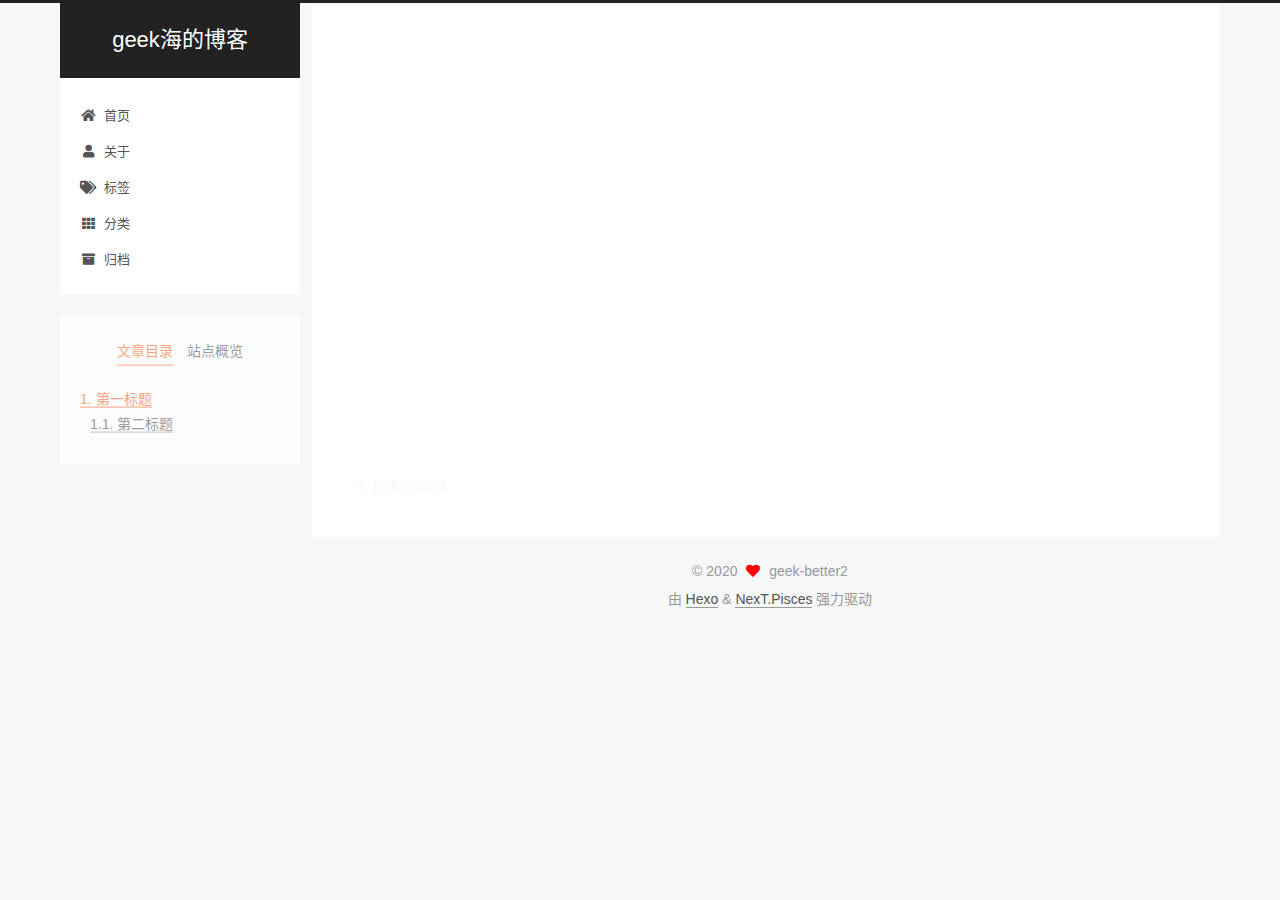
<file: 2020/07/03/Blog/index.html>
<!DOCTYPE html>
<html lang="zh-CN">
<head>
  <meta charset="UTF-8">
<meta name="viewport" content="width=device-width, initial-scale=1, maximum-scale=2">
<meta name="theme-color" content="#222">
<meta name="generator" content="Hexo 4.2.1">
  <link rel="apple-touch-icon" sizes="180x180" href="/images/apple-touch-icon-next.png">
  <link rel="icon" type="image/png" sizes="32x32" href="/images/favicon-32x32-next.png">
  <link rel="icon" type="image/png" sizes="16x16" href="/images/favicon-16x16-next.png">
  <link rel="mask-icon" href="/images/logo.svg" color="#222">

<link rel="stylesheet" href="/css/main.css">


<link rel="stylesheet" href="/lib/font-awesome/css/all.min.css">

<script id="hexo-configurations">
    var NexT = window.NexT || {};
    var CONFIG = {"hostname":"yoursite.com","root":"/","scheme":"Pisces","version":"7.8.0","exturl":false,"sidebar":{"position":"left","display":"post","padding":18,"offset":12,"onmobile":false},"copycode":{"enable":false,"show_result":false,"style":null},"back2top":{"enable":true,"sidebar":false,"scrollpercent":false},"bookmark":{"enable":false,"color":"#222","save":"auto"},"fancybox":false,"mediumzoom":false,"lazyload":false,"pangu":false,"comments":{"style":"tabs","active":null,"storage":true,"lazyload":false,"nav":null},"algolia":{"hits":{"per_page":10},"labels":{"input_placeholder":"Search for Posts","hits_empty":"We didn't find any results for the search: ${query}","hits_stats":"${hits} results found in ${time} ms"}},"localsearch":{"enable":false,"trigger":"auto","top_n_per_article":1,"unescape":false,"preload":false},"motion":{"enable":true,"async":false,"transition":{"post_block":"fadeIn","post_header":"slideDownIn","post_body":"slideDownIn","coll_header":"slideLeftIn","sidebar":"slideUpIn"}}};
  </script>

  <meta name="description" content="第一标题第二标题123public static void main(String[] args)&amp;#123;    System.out.println(&quot;hello hexo&quot;);&amp;#125;">
<meta property="og:type" content="article">
<meta property="og:title" content="Blog">
<meta property="og:url" content="http://yoursite.com/2020/07/03/Blog/index.html">
<meta property="og:site_name" content="geek海的博客">
<meta property="og:description" content="第一标题第二标题123public static void main(String[] args)&amp;#123;    System.out.println(&quot;hello hexo&quot;);&amp;#125;">
<meta property="og:locale" content="zh_CN">
<meta property="article:published_time" content="2020-07-03T15:35:20.000Z">
<meta property="article:modified_time" content="2020-07-03T15:39:37.778Z">
<meta property="article:author" content="geek-better2">
<meta name="twitter:card" content="summary">

<link rel="canonical" href="http://yoursite.com/2020/07/03/Blog/">


<script id="page-configurations">
  // https://hexo.io/docs/variables.html
  CONFIG.page = {
    sidebar: "",
    isHome : false,
    isPost : true,
    lang   : 'zh-CN'
  };
</script>

  <title>Blog | geek海的博客</title>
  






  <noscript>
  <style>
  .use-motion .brand,
  .use-motion .menu-item,
  .sidebar-inner,
  .use-motion .post-block,
  .use-motion .pagination,
  .use-motion .comments,
  .use-motion .post-header,
  .use-motion .post-body,
  .use-motion .collection-header { opacity: initial; }

  .use-motion .site-title,
  .use-motion .site-subtitle {
    opacity: initial;
    top: initial;
  }

  .use-motion .logo-line-before i { left: initial; }
  .use-motion .logo-line-after i { right: initial; }
  </style>
</noscript>

</head>

<body itemscope itemtype="http://schema.org/WebPage">
  <div class="container use-motion">
    <div class="headband"></div>

    <header class="header" itemscope itemtype="http://schema.org/WPHeader">
      <div class="header-inner"><div class="site-brand-container">
  <div class="site-nav-toggle">
    <div class="toggle" aria-label="切换导航栏">
      <span class="toggle-line toggle-line-first"></span>
      <span class="toggle-line toggle-line-middle"></span>
      <span class="toggle-line toggle-line-last"></span>
    </div>
  </div>

  <div class="site-meta">

    <a href="/" class="brand" rel="start">
      <span class="logo-line-before"><i></i></span>
      <h1 class="site-title">geek海的博客</h1>
      <span class="logo-line-after"><i></i></span>
    </a>
  </div>

  <div class="site-nav-right">
    <div class="toggle popup-trigger">
    </div>
  </div>
</div>




<nav class="site-nav">
  <ul id="menu" class="main-menu menu">
        <li class="menu-item menu-item-home">

    <a href="/" rel="section"><i class="fa fa-home fa-fw"></i>首页</a>

  </li>
        <li class="menu-item menu-item-about">

    <a href="/about/" rel="section"><i class="fa fa-user fa-fw"></i>关于</a>

  </li>
        <li class="menu-item menu-item-tags">

    <a href="/tags/" rel="section"><i class="fa fa-tags fa-fw"></i>标签</a>

  </li>
        <li class="menu-item menu-item-categories">

    <a href="/categories/" rel="section"><i class="fa fa-th fa-fw"></i>分类</a>

  </li>
        <li class="menu-item menu-item-archives">

    <a href="/archives/" rel="section"><i class="fa fa-archive fa-fw"></i>归档</a>

  </li>
  </ul>
</nav>




</div>
    </header>

    
  <div class="back-to-top">
    <i class="fa fa-arrow-up"></i>
    <span>0%</span>
  </div>


    <main class="main">
      <div class="main-inner">
        <div class="content-wrap">
          

          <div class="content post posts-expand">
            

    
  
  
  <article itemscope itemtype="http://schema.org/Article" class="post-block" lang="zh-CN">
    <link itemprop="mainEntityOfPage" href="http://yoursite.com/2020/07/03/Blog/">

    <span hidden itemprop="author" itemscope itemtype="http://schema.org/Person">
      <meta itemprop="image" content="/images/title.jpg">
      <meta itemprop="name" content="geek-better2">
      <meta itemprop="description" content="万物之中,希望至美">
    </span>

    <span hidden itemprop="publisher" itemscope itemtype="http://schema.org/Organization">
      <meta itemprop="name" content="geek海的博客">
    </span>
      <header class="post-header">
        <h1 class="post-title" itemprop="name headline">
          Blog
        </h1>

        <div class="post-meta">
            <span class="post-meta-item">
              <span class="post-meta-item-icon">
                <i class="far fa-calendar"></i>
              </span>
              <span class="post-meta-item-text">发表于</span>
              

              <time title="创建时间：2020-07-03 23:35:20 / 修改时间：23:39:37" itemprop="dateCreated datePublished" datetime="2020-07-03T23:35:20+08:00">2020-07-03</time>
            </span>

          

        </div>
      </header>

    
    
    
    <div class="post-body" itemprop="articleBody">

      
        <h1 id="第一标题"><a href="#第一标题" class="headerlink" title="第一标题"></a>第一标题</h1><h2 id="第二标题"><a href="#第二标题" class="headerlink" title="第二标题"></a>第二标题</h2><figure class="highlight java"><table><tr><td class="gutter"><pre><span class="line">1</span><br><span class="line">2</span><br><span class="line">3</span><br></pre></td><td class="code"><pre><span class="line"><span class="function"><span class="keyword">public</span> <span class="keyword">static</span> <span class="keyword">void</span> <span class="title">main</span><span class="params">(String[] args)</span></span>&#123;</span><br><span class="line">    System.out.println(<span class="string">"hello hexo"</span>);</span><br><span class="line">&#125;</span><br></pre></td></tr></table></figure>


    </div>

    
    
    

      <footer class="post-footer">

        


        
    <div class="post-nav">
      <div class="post-nav-item">
    <a href="/2020/07/03/hello-world/" rel="prev" title="Hello World">
      <i class="fa fa-chevron-left"></i> Hello World
    </a></div>
      <div class="post-nav-item"></div>
    </div>
      </footer>
    
  </article>
  
  
  



          </div>
          

<script>
  window.addEventListener('tabs:register', () => {
    let { activeClass } = CONFIG.comments;
    if (CONFIG.comments.storage) {
      activeClass = localStorage.getItem('comments_active') || activeClass;
    }
    if (activeClass) {
      let activeTab = document.querySelector(`a[href="#comment-${activeClass}"]`);
      if (activeTab) {
        activeTab.click();
      }
    }
  });
  if (CONFIG.comments.storage) {
    window.addEventListener('tabs:click', event => {
      if (!event.target.matches('.tabs-comment .tab-content .tab-pane')) return;
      let commentClass = event.target.classList[1];
      localStorage.setItem('comments_active', commentClass);
    });
  }
</script>

        </div>
          
  
  <div class="toggle sidebar-toggle">
    <span class="toggle-line toggle-line-first"></span>
    <span class="toggle-line toggle-line-middle"></span>
    <span class="toggle-line toggle-line-last"></span>
  </div>

  <aside class="sidebar">
    <div class="sidebar-inner">

      <ul class="sidebar-nav motion-element">
        <li class="sidebar-nav-toc">
          文章目录
        </li>
        <li class="sidebar-nav-overview">
          站点概览
        </li>
      </ul>

      <!--noindex-->
      <div class="post-toc-wrap sidebar-panel">
          <div class="post-toc motion-element"><ol class="nav"><li class="nav-item nav-level-1"><a class="nav-link" href="#第一标题"><span class="nav-number">1.</span> <span class="nav-text">第一标题</span></a><ol class="nav-child"><li class="nav-item nav-level-2"><a class="nav-link" href="#第二标题"><span class="nav-number">1.1.</span> <span class="nav-text">第二标题</span></a></li></ol></li></ol></div>
      </div>
      <!--/noindex-->

      <div class="site-overview-wrap sidebar-panel">
        <div class="site-author motion-element" itemprop="author" itemscope itemtype="http://schema.org/Person">
    <img class="site-author-image" itemprop="image" alt="geek-better2"
      src="/images/title.jpg">
  <p class="site-author-name" itemprop="name">geek-better2</p>
  <div class="site-description" itemprop="description">万物之中,希望至美</div>
</div>
<div class="site-state-wrap motion-element">
  <nav class="site-state">
      <div class="site-state-item site-state-posts">
          <a href="/archives/">
        
          <span class="site-state-item-count">2</span>
          <span class="site-state-item-name">日志</span>
        </a>
      </div>
  </nav>
</div>
  <div class="links-of-author motion-element">
      <span class="links-of-author-item">
        <a href="https://github.com/geek-better2" title="GitHub → https:&#x2F;&#x2F;github.com&#x2F;geek-better2" rel="noopener" target="_blank"><i class="fab fa-github fa-fw"></i>GitHub</a>
      </span>
      <span class="links-of-author-item">
        <a href="https://www.zhihu.com/people/niklaus-40-12" title="知乎 → https:&#x2F;&#x2F;www.zhihu.com&#x2F;people&#x2F;niklaus-40-12" rel="noopener" target="_blank"><i class="fab fa-zhihu fa-fw"></i>知乎</a>
      </span>
  </div>



      </div>

    </div>
  </aside>
  <div id="sidebar-dimmer"></div>


      </div>
    </main>

    <footer class="footer">
      <div class="footer-inner">
        

        

<div class="copyright">
  
  &copy; 
  <span itemprop="copyrightYear">2020</span>
  <span class="with-love">
    <i class="fa fa-heart"></i>
  </span>
  <span class="author" itemprop="copyrightHolder">geek-better2</span>
</div>
  <div class="powered-by">由 <a href="https://hexo.io/" class="theme-link" rel="noopener" target="_blank">Hexo</a> & <a href="https://pisces.theme-next.org/" class="theme-link" rel="noopener" target="_blank">NexT.Pisces</a> 强力驱动
  </div>

        








      </div>
    </footer>
  </div>

  
  <script src="/lib/anime.min.js"></script>
  <script src="/lib/velocity/velocity.min.js"></script>
  <script src="/lib/velocity/velocity.ui.min.js"></script>

<script src="/js/utils.js"></script>

<script src="/js/motion.js"></script>


<script src="/js/schemes/pisces.js"></script>


<script src="/js/next-boot.js"></script>




  















  

  

</body>
</html>
</file>
<file: css/main.css>
:root {
  --body-bg-color: #f5f7f9;
  --content-bg-color: #fff;
  --card-bg-color: #f5f5f5;
  --text-color: #555;
  --blockquote-color: #666;
  --link-color: #555;
  --link-hover-color: #222;
  --brand-color: #fff;
  --brand-hover-color: #fff;
  --table-row-odd-bg-color: #f9f9f9;
  --table-row-hover-bg-color: #f5f5f5;
  --menu-item-bg-color: #f5f5f5;
  --btn-default-bg: #fff;
  --btn-default-color: #555;
  --btn-default-border-color: #555;
  --btn-default-hover-bg: #222;
  --btn-default-hover-color: #fff;
  --btn-default-hover-border-color: #222;
}
html {
  line-height: 1.15; /* 1 */
  -webkit-text-size-adjust: 100%; /* 2 */
}
body {
  margin: 0;
}
main {
  display: block;
}
h1 {
  font-size: 2em;
  margin: 0.67em 0;
}
hr {
  box-sizing: content-box; /* 1 */
  height: 0; /* 1 */
  overflow: visible; /* 2 */
}
pre {
  font-family: monospace, monospace; /* 1 */
  font-size: 1em; /* 2 */
}
a {
  background: transparent;
}
abbr[title] {
  border-bottom: none; /* 1 */
  text-decoration: underline; /* 2 */
  text-decoration: underline dotted; /* 2 */
}
b,
strong {
  font-weight: bolder;
}
code,
kbd,
samp {
  font-family: monospace, monospace; /* 1 */
  font-size: 1em; /* 2 */
}
small {
  font-size: 80%;
}
sub,
sup {
  font-size: 75%;
  line-height: 0;
  position: relative;
  vertical-align: baseline;
}
sub {
  bottom: -0.25em;
}
sup {
  top: -0.5em;
}
img {
  border-style: none;
}
button,
input,
optgroup,
select,
textarea {
  font-family: inherit; /* 1 */
  font-size: 100%; /* 1 */
  line-height: 1.15; /* 1 */
  margin: 0; /* 2 */
}
button,
input {
/* 1 */
  overflow: visible;
}
button,
select {
/* 1 */
  text-transform: none;
}
button,
[type='button'],
[type='reset'],
[type='submit'] {
  -webkit-appearance: button;
}
button::-moz-focus-inner,
[type='button']::-moz-focus-inner,
[type='reset']::-moz-focus-inner,
[type='submit']::-moz-focus-inner {
  border-style: none;
  padding: 0;
}
button:-moz-focusring,
[type='button']:-moz-focusring,
[type='reset']:-moz-focusring,
[type='submit']:-moz-focusring {
  outline: 1px dotted ButtonText;
}
fieldset {
  padding: 0.35em 0.75em 0.625em;
}
legend {
  box-sizing: border-box; /* 1 */
  color: inherit; /* 2 */
  display: table; /* 1 */
  max-width: 100%; /* 1 */
  padding: 0; /* 3 */
  white-space: normal; /* 1 */
}
progress {
  vertical-align: baseline;
}
textarea {
  overflow: auto;
}
[type='checkbox'],
[type='radio'] {
  box-sizing: border-box; /* 1 */
  padding: 0; /* 2 */
}
[type='number']::-webkit-inner-spin-button,
[type='number']::-webkit-outer-spin-button {
  height: auto;
}
[type='search'] {
  outline-offset: -2px; /* 2 */
  -webkit-appearance: textfield; /* 1 */
}
[type='search']::-webkit-search-decoration {
  -webkit-appearance: none;
}
::-webkit-file-upload-button {
  font: inherit; /* 2 */
  -webkit-appearance: button; /* 1 */
}
details {
  display: block;
}
summary {
  display: list-item;
}
template {
  display: none;
}
[hidden] {
  display: none;
}
::selection {
  background: #262a30;
  color: #eee;
}
html,
body {
  height: 100%;
}
body {
  background: var(--body-bg-color);
  color: var(--text-color);
  font-family: 'Lato', "PingFang SC", "Microsoft YaHei", sans-serif;
  font-size: 1em;
  line-height: 2;
}
@media (max-width: 991px) {
  body {
    padding-left: 0 !important;
    padding-right: 0 !important;
  }
}
h1,
h2,
h3,
h4,
h5,
h6 {
  font-family: 'Lato', "PingFang SC", "Microsoft YaHei", sans-serif;
  font-weight: bold;
  line-height: 1.5;
  margin: 20px 0 15px;
}
h1 {
  font-size: 1.5em;
}
h2 {
  font-size: 1.375em;
}
h3 {
  font-size: 1.25em;
}
h4 {
  font-size: 1.125em;
}
h5 {
  font-size: 1em;
}
h6 {
  font-size: 0.875em;
}
p {
  margin: 0 0 20px 0;
}
a,
span.exturl {
  border-bottom: 1px solid #999;
  color: var(--link-color);
  outline: 0;
  text-decoration: none;
  overflow-wrap: break-word;
  word-wrap: break-word;
  cursor: pointer;
}
a:hover,
span.exturl:hover {
  border-bottom-color: var(--link-hover-color);
  color: var(--link-hover-color);
}
iframe,
img,
video {
  display: block;
  margin-left: auto;
  margin-right: auto;
  max-width: 100%;
}
hr {
  background-image: repeating-linear-gradient(-45deg, #ddd, #ddd 4px, transparent 4px, transparent 8px);
  border: 0;
  height: 3px;
  margin: 40px 0;
}
blockquote {
  border-left: 4px solid #ddd;
  color: var(--blockquote-color);
  margin: 0;
  padding: 0 15px;
}
blockquote cite::before {
  content: '-';
  padding: 0 5px;
}
dt {
  font-weight: bold;
}
dd {
  margin: 0;
  padding: 0;
}
kbd {
  background-color: #f5f5f5;
  background-image: linear-gradient(#eee, #fff, #eee);
  border: 1px solid #ccc;
  border-radius: 0.2em;
  box-shadow: 0.1em 0.1em 0.2em rgba(0,0,0,0.1);
  color: #555;
  font-family: inherit;
  padding: 0.1em 0.3em;
  white-space: nowrap;
}
.table-container {
  overflow: auto;
}
table {
  border-collapse: collapse;
  border-spacing: 0;
  font-size: 0.875em;
  margin: 0 0 20px 0;
  width: 100%;
}
tbody tr:nth-of-type(odd) {
  background: var(--table-row-odd-bg-color);
}
tbody tr:hover {
  background: var(--table-row-hover-bg-color);
}
caption,
th,
td {
  font-weight: normal;
  padding: 8px;
  vertical-align: middle;
}
th,
td {
  border: 1px solid #ddd;
  border-bottom: 3px solid #ddd;
}
th {
  font-weight: 700;
  padding-bottom: 10px;
}
td {
  border-bottom-width: 1px;
}
.btn {
  background: var(--btn-default-bg);
  border: 2px solid var(--btn-default-border-color);
  border-radius: 2px;
  color: var(--btn-default-color);
  display: inline-block;
  font-size: 0.875em;
  line-height: 2;
  padding: 0 20px;
  text-decoration: none;
  transition-property: background-color;
  transition-delay: 0s;
  transition-duration: 0.2s;
  transition-timing-function: ease-in-out;
}
.btn:hover {
  background: var(--btn-default-hover-bg);
  border-color: var(--btn-default-hover-border-color);
  color: var(--btn-default-hover-color);
}
.btn + .btn {
  margin: 0 0 8px 8px;
}
.btn .fa-fw {
  text-align: left;
  width: 1.285714285714286em;
}
.toggle {
  line-height: 0;
}
.toggle .toggle-line {
  background: #fff;
  display: inline-block;
  height: 2px;
  left: 0;
  position: relative;
  top: 0;
  transition: all 0.4s;
  vertical-align: top;
  width: 100%;
}
.toggle .toggle-line:not(:first-child) {
  margin-top: 3px;
}
.toggle.toggle-arrow .toggle-line-first {
  left: 50%;
  top: 2px;
  transform: rotate(45deg);
  width: 50%;
}
.toggle.toggle-arrow .toggle-line-middle {
  left: 2px;
  width: 90%;
}
.toggle.toggle-arrow .toggle-line-last {
  left: 50%;
  top: -2px;
  transform: rotate(-45deg);
  width: 50%;
}
.toggle.toggle-close .toggle-line-first {
  transform: rotate(-45deg);
  top: 5px;
}
.toggle.toggle-close .toggle-line-middle {
  opacity: 0;
}
.toggle.toggle-close .toggle-line-last {
  transform: rotate(45deg);
  top: -5px;
}
.highlight-container {
  position: relative;
}
.highlight-container:hover .copy-btn,
.highlight-container .copy-btn:focus {
  opacity: 1;
}
.copy-btn {
  color: #333;
  cursor: pointer;
  line-height: 1.6;
  opacity: 0;
  padding: 2px 6px;
  position: absolute;
  transition-delay: 0s;
  transition-duration: 0.2s;
  transition-timing-function: ease-in-out;
  background-color: #eee;
  background-image: linear-gradient(#fcfcfc, #eee);
  border: 1px solid #d5d5d5;
  border-radius: 3px;
  font-size: 0.8125em;
  right: 4px;
  top: 8px;
}
.highlight,
pre {
  background: #1d1f21;
  color: #c5c8c6;
  line-height: 1.6;
  margin: 0 auto 20px;
}
pre,
code {
  font-family: consolas, Menlo, monospace, "PingFang SC", "Microsoft YaHei";
}
code {
  background: #eee;
  border-radius: 3px;
  color: #555;
  padding: 2px 4px;
  overflow-wrap: break-word;
  word-wrap: break-word;
}
.highlight *::selection {
  background: #373b41;
}
.highlight pre {
  border: 0;
  margin: 0;
  padding: 10px 0;
}
.highlight table {
  border: 0;
  margin: 0;
  width: auto;
}
.highlight td {
  border: 0;
  padding: 0;
}
.highlight figcaption {
  background: #000;
  color: #c5c8c6;
  display: flex;
  font-size: 0.875em;
  justify-content: space-between;
  line-height: 1.2;
  padding: 0.5em;
}
.highlight figcaption a {
  color: #c5c8c6;
}
.highlight figcaption a:hover {
  border-bottom-color: #c5c8c6;
}
.highlight .gutter {
  -moz-user-select: none;
  -ms-user-select: none;
  -webkit-user-select: none;
  user-select: none;
}
.highlight .gutter pre {
  background: #000;
  color: #888f96;
  padding-left: 10px;
  padding-right: 10px;
  text-align: right;
}
.highlight .code pre {
  background: #1d1f21;
  padding-left: 10px;
  width: 100%;
}
.gist table {
  width: auto;
}
.gist table td {
  border: 0;
}
pre {
  overflow: auto;
  padding: 10px;
}
pre code {
  background: none;
  color: #c5c8c6;
  font-size: 0.875em;
  padding: 0;
  text-shadow: none;
}
pre .deletion {
  background: #800000;
}
pre .addition {
  background: #008000;
}
pre .meta {
  color: #f0c674;
  -moz-user-select: none;
  -ms-user-select: none;
  -webkit-user-select: none;
  user-select: none;
}
pre .comment {
  color: #969896;
}
pre .variable,
pre .attribute,
pre .tag,
pre .name,
pre .regexp,
pre .ruby .constant,
pre .xml .tag .title,
pre .xml .pi,
pre .xml .doctype,
pre .html .doctype,
pre .css .id,
pre .css .class,
pre .css .pseudo {
  color: #c66;
}
pre .number,
pre .preprocessor,
pre .built_in,
pre .builtin-name,
pre .literal,
pre .params,
pre .constant,
pre .command {
  color: #de935f;
}
pre .ruby .class .title,
pre .css .rules .attribute,
pre .string,
pre .symbol,
pre .value,
pre .inheritance,
pre .header,
pre .ruby .symbol,
pre .xml .cdata,
pre .special,
pre .formula {
  color: #b5bd68;
}
pre .title,
pre .css .hexcolor {
  color: #8abeb7;
}
pre .function,
pre .python .decorator,
pre .python .title,
pre .ruby .function .title,
pre .ruby .title .keyword,
pre .perl .sub,
pre .javascript .title,
pre .coffeescript .title {
  color: #81a2be;
}
pre .keyword,
pre .javascript .function {
  color: #b294bb;
}
.blockquote-center {
  border-left: none;
  margin: 40px 0;
  padding: 0;
  position: relative;
  text-align: center;
}
.blockquote-center .fa {
  display: block;
  opacity: 0.6;
  position: absolute;
  width: 100%;
}
.blockquote-center .fa-quote-left {
  border-top: 1px solid #ccc;
  text-align: left;
  top: -20px;
}
.blockquote-center .fa-quote-right {
  border-bottom: 1px solid #ccc;
  text-align: right;
  bottom: -20px;
}
.blockquote-center p,
.blockquote-center div {
  text-align: center;
}
.post-body .group-picture img {
  margin: 0 auto;
  padding: 0 3px;
}
.group-picture-row {
  margin-bottom: 6px;
  overflow: hidden;
}
.group-picture-column {
  float: left;
  margin-bottom: 10px;
}
.post-body .label {
  color: #555;
  display: inline;
  padding: 0 2px;
}
.post-body .label.default {
  background: #f0f0f0;
}
.post-body .label.primary {
  background: #efe6f7;
}
.post-body .label.info {
  background: #e5f2f8;
}
.post-body .label.success {
  background: #e7f4e9;
}
.post-body .label.warning {
  background: #fcf6e1;
}
.post-body .label.danger {
  background: #fae8eb;
}
.post-body .tabs {
  margin-bottom: 20px;
}
.post-body .tabs,
.tabs-comment {
  display: block;
  padding-top: 10px;
  position: relative;
}
.post-body .tabs ul.nav-tabs,
.tabs-comment ul.nav-tabs {
  display: flex;
  flex-wrap: wrap;
  margin: 0;
  margin-bottom: -1px;
  padding: 0;
}
@media (max-width: 413px) {
  .post-body .tabs ul.nav-tabs,
  .tabs-comment ul.nav-tabs {
    display: block;
    margin-bottom: 5px;
  }
}
.post-body .tabs ul.nav-tabs li.tab,
.tabs-comment ul.nav-tabs li.tab {
  border-bottom: 1px solid #ddd;
  border-left: 1px solid transparent;
  border-right: 1px solid transparent;
  border-top: 3px solid transparent;
  flex-grow: 1;
  list-style-type: none;
  border-radius: 0 0 0 0;
}
@media (max-width: 413px) {
  .post-body .tabs ul.nav-tabs li.tab,
  .tabs-comment ul.nav-tabs li.tab {
    border-bottom: 1px solid transparent;
    border-left: 3px solid transparent;
    border-right: 1px solid transparent;
    border-top: 1px solid transparent;
  }
}
@media (max-width: 413px) {
  .post-body .tabs ul.nav-tabs li.tab,
  .tabs-comment ul.nav-tabs li.tab {
    border-radius: 0;
  }
}
.post-body .tabs ul.nav-tabs li.tab a,
.tabs-comment ul.nav-tabs li.tab a {
  border-bottom: initial;
  display: block;
  line-height: 1.8;
  outline: 0;
  padding: 0.25em 0.75em;
  text-align: center;
  transition-delay: 0s;
  transition-duration: 0.2s;
  transition-timing-function: ease-out;
}
.post-body .tabs ul.nav-tabs li.tab a i,
.tabs-comment ul.nav-tabs li.tab a i {
  width: 1.285714285714286em;
}
.post-body .tabs ul.nav-tabs li.tab.active,
.tabs-comment ul.nav-tabs li.tab.active {
  border-bottom: 1px solid transparent;
  border-left: 1px solid #ddd;
  border-right: 1px solid #ddd;
  border-top: 3px solid #fc6423;
}
@media (max-width: 413px) {
  .post-body .tabs ul.nav-tabs li.tab.active,
  .tabs-comment ul.nav-tabs li.tab.active {
    border-bottom: 1px solid #ddd;
    border-left: 3px solid #fc6423;
    border-right: 1px solid #ddd;
    border-top: 1px solid #ddd;
  }
}
.post-body .tabs ul.nav-tabs li.tab.active a,
.tabs-comment ul.nav-tabs li.tab.active a {
  color: var(--link-color);
  cursor: default;
}
.post-body .tabs .tab-content .tab-pane,
.tabs-comment .tab-content .tab-pane {
  border: 1px solid #ddd;
  border-top: 0;
  padding: 20px 20px 0 20px;
  border-radius: 0;
}
.post-body .tabs .tab-content .tab-pane:not(.active),
.tabs-comment .tab-content .tab-pane:not(.active) {
  display: none;
}
.post-body .tabs .tab-content .tab-pane.active,
.tabs-comment .tab-content .tab-pane.active {
  display: block;
}
.post-body .tabs .tab-content .tab-pane.active:nth-of-type(1),
.tabs-comment .tab-content .tab-pane.active:nth-of-type(1) {
  border-radius: 0 0 0 0;
}
@media (max-width: 413px) {
  .post-body .tabs .tab-content .tab-pane.active:nth-of-type(1),
  .tabs-comment .tab-content .tab-pane.active:nth-of-type(1) {
    border-radius: 0;
  }
}
.post-body .note {
  border-radius: 3px;
  margin-bottom: 20px;
  padding: 1em;
  position: relative;
  border: 1px solid #eee;
  border-left-width: 5px;
}
.post-body .note h2,
.post-body .note h3,
.post-body .note h4,
.post-body .note h5,
.post-body .note h6 {
  margin-top: 0;
  border-bottom: initial;
  margin-bottom: 0;
  padding-top: 0;
}
.post-body .note p:first-child,
.post-body .note ul:first-child,
.post-body .note ol:first-child,
.post-body .note table:first-child,
.post-body .note pre:first-child,
.post-body .note blockquote:first-child,
.post-body .note img:first-child {
  margin-top: 0;
}
.post-body .note p:last-child,
.post-body .note ul:last-child,
.post-body .note ol:last-child,
.post-body .note table:last-child,
.post-body .note pre:last-child,
.post-body .note blockquote:last-child,
.post-body .note img:last-child {
  margin-bottom: 0;
}
.post-body .note.default {
  border-left-color: #777;
}
.post-body .note.default h2,
.post-body .note.default h3,
.post-body .note.default h4,
.post-body .note.default h5,
.post-body .note.default h6 {
  color: #777;
}
.post-body .note.primary {
  border-left-color: #6f42c1;
}
.post-body .note.primary h2,
.post-body .note.primary h3,
.post-body .note.primary h4,
.post-body .note.primary h5,
.post-body .note.primary h6 {
  color: #6f42c1;
}
.post-body .note.info {
  border-left-color: #428bca;
}
.post-body .note.info h2,
.post-body .note.info h3,
.post-body .note.info h4,
.post-body .note.info h5,
.post-body .note.info h6 {
  color: #428bca;
}
.post-body .note.success {
  border-left-color: #5cb85c;
}
.post-body .note.success h2,
.post-body .note.success h3,
.post-body .note.success h4,
.post-body .note.success h5,
.post-body .note.success h6 {
  color: #5cb85c;
}
.post-body .note.warning {
  border-left-color: #f0ad4e;
}
.post-body .note.warning h2,
.post-body .note.warning h3,
.post-body .note.warning h4,
.post-body .note.warning h5,
.post-body .note.warning h6 {
  color: #f0ad4e;
}
.post-body .note.danger {
  border-left-color: #d9534f;
}
.post-body .note.danger h2,
.post-body .note.danger h3,
.post-body .note.danger h4,
.post-body .note.danger h5,
.post-body .note.danger h6 {
  color: #d9534f;
}
.pagination .prev,
.pagination .next,
.pagination .page-number,
.pagination .space {
  display: inline-block;
  margin: 0 10px;
  padding: 0 11px;
  position: relative;
  top: -1px;
}
@media (max-width: 767px) {
  .pagination .prev,
  .pagination .next,
  .pagination .page-number,
  .pagination .space {
    margin: 0 5px;
  }
}
.pagination {
  border-top: 1px solid #eee;
  margin: 120px 0 0;
  text-align: center;
}
.pagination .prev,
.pagination .next,
.pagination .page-number {
  border-bottom: 0;
  border-top: 1px solid #eee;
  transition-property: border-color;
  transition-delay: 0s;
  transition-duration: 0.2s;
  transition-timing-function: ease-in-out;
}
.pagination .prev:hover,
.pagination .next:hover,
.pagination .page-number:hover {
  border-top-color: #222;
}
.pagination .space {
  margin: 0;
  padding: 0;
}
.pagination .prev {
  margin-left: 0;
}
.pagination .next {
  margin-right: 0;
}
.pagination .page-number.current {
  background: #ccc;
  border-top-color: #ccc;
  color: #fff;
}
@media (max-width: 767px) {
  .pagination {
    border-top: none;
  }
  .pagination .prev,
  .pagination .next,
  .pagination .page-number {
    border-bottom: 1px solid #eee;
    border-top: 0;
    margin-bottom: 10px;
    padding: 0 10px;
  }
  .pagination .prev:hover,
  .pagination .next:hover,
  .pagination .page-number:hover {
    border-bottom-color: #222;
  }
}
.comments {
  margin-top: 60px;
  overflow: hidden;
}
.comment-button-group {
  display: flex;
  flex-wrap: wrap-reverse;
  justify-content: center;
  margin: 1em 0;
}
.comment-button-group .comment-button {
  margin: 0.1em 0.2em;
}
.comment-button-group .comment-button.active {
  background: var(--btn-default-hover-bg);
  border-color: var(--btn-default-hover-border-color);
  color: var(--btn-default-hover-color);
}
.comment-position {
  display: none;
}
.comment-position.active {
  display: block;
}
.tabs-comment {
  background: var(--content-bg-color);
  margin-top: 4em;
  padding-top: 0;
}
.tabs-comment .comments {
  border: 0;
  box-shadow: none;
  margin-top: 0;
  padding-top: 0;
}
.container {
  min-height: 100%;
  position: relative;
}
.main-inner {
  margin: 0 auto;
  width: calc(100% - 20px);
}
@media (min-width: 1200px) {
  .main-inner {
    width: 1160px;
  }
}
@media (min-width: 1600px) {
  .main-inner {
    width: 73%;
  }
}
@media (max-width: 767px) {
  .content-wrap {
    padding: 0 20px;
  }
}
.header {
  background: transparent;
}
.header-inner {
  margin: 0 auto;
  width: calc(100% - 20px);
}
@media (min-width: 1200px) {
  .header-inner {
    width: 1160px;
  }
}
@media (min-width: 1600px) {
  .header-inner {
    width: 73%;
  }
}
.site-brand-container {
  display: flex;
  flex-shrink: 0;
  padding: 0 10px;
}
.headband {
  background: #222;
  height: 3px;
}
.site-meta {
  flex-grow: 1;
  text-align: center;
}
@media (max-width: 767px) {
  .site-meta {
    text-align: center;
  }
}
.brand {
  border-bottom: none;
  color: var(--brand-color);
  display: inline-block;
  line-height: 1.375em;
  padding: 0 40px;
  position: relative;
}
.brand:hover {
  color: var(--brand-hover-color);
}
.site-title {
  font-family: 'Lato', "PingFang SC", "Microsoft YaHei", sans-serif;
  font-size: 1.375em;
  font-weight: normal;
  margin: 0;
}
.site-subtitle {
  color: #ddd;
  font-size: 0.8125em;
  margin: 10px 0;
}
.use-motion .brand {
  opacity: 0;
}
.use-motion .site-title,
.use-motion .site-subtitle,
.use-motion .custom-logo-image {
  opacity: 0;
  position: relative;
  top: -10px;
}
.site-nav-toggle,
.site-nav-right {
  display: none;
}
@media (max-width: 767px) {
  .site-nav-toggle,
  .site-nav-right {
    display: flex;
    flex-direction: column;
    justify-content: center;
  }
}
.site-nav-toggle .toggle,
.site-nav-right .toggle {
  color: var(--text-color);
  padding: 10px;
  width: 22px;
}
.site-nav-toggle .toggle .toggle-line,
.site-nav-right .toggle .toggle-line {
  background: var(--text-color);
  border-radius: 1px;
}
.site-nav {
  display: block;
}
@media (max-width: 767px) {
  .site-nav {
    clear: both;
    display: none;
  }
}
.site-nav.site-nav-on {
  display: block;
}
.menu {
  margin-top: 20px;
  padding-left: 0;
  text-align: center;
}
.menu-item {
  display: inline-block;
  list-style: none;
  margin: 0 10px;
}
@media (max-width: 767px) {
  .menu-item {
    display: block;
    margin-top: 10px;
  }
  .menu-item.menu-item-search {
    display: none;
  }
}
.menu-item a,
.menu-item span.exturl {
  border-bottom: 0;
  display: block;
  font-size: 0.8125em;
  transition-property: border-color;
  transition-delay: 0s;
  transition-duration: 0.2s;
  transition-timing-function: ease-in-out;
}
@media (hover: none) {
  .menu-item a:hover,
  .menu-item span.exturl:hover {
    border-bottom-color: transparent !important;
  }
}
.menu-item .fa,
.menu-item .fab,
.menu-item .far,
.menu-item .fas {
  margin-right: 8px;
}
.menu-item .badge {
  display: inline-block;
  font-weight: bold;
  line-height: 1;
  margin-left: 0.35em;
  margin-top: 0.35em;
  text-align: center;
  white-space: nowrap;
}
@media (max-width: 767px) {
  .menu-item .badge {
    float: right;
    margin-left: 0;
  }
}
.menu-item-active a,
.menu .menu-item a:hover,
.menu .menu-item span.exturl:hover {
  background: var(--menu-item-bg-color);
}
.use-motion .menu-item {
  opacity: 0;
}
.github-corner :hover .octo-arm {
  animation: octocat-wave 560ms ease-in-out;
}
.github-corner svg {
  border: 0;
  color: #fff;
  fill: #222;
  position: absolute;
  right: 0;
  top: 0;
  z-index: 1000;
}
@media (max-width: 991px) {
  .github-corner {
    display: none;
  }
  .github-corner svg {
    color: #222;
    fill: #fff;
  }
  .github-corner .github-corner:hover .octo-arm {
    animation: none;
  }
  .github-corner .github-corner .octo-arm {
    animation: octocat-wave 560ms ease-in-out;
  }
}
@-moz-keyframes octocat-wave {
  0%, 100% {
    transform: rotate(0);
  }
  20%, 60% {
    transform: rotate(-25deg);
  }
  40%, 80% {
    transform: rotate(10deg);
  }
}
@-webkit-keyframes octocat-wave {
  0%, 100% {
    transform: rotate(0);
  }
  20%, 60% {
    transform: rotate(-25deg);
  }
  40%, 80% {
    transform: rotate(10deg);
  }
}
@-o-keyframes octocat-wave {
  0%, 100% {
    transform: rotate(0);
  }
  20%, 60% {
    transform: rotate(-25deg);
  }
  40%, 80% {
    transform: rotate(10deg);
  }
}
@keyframes octocat-wave {
  0%, 100% {
    transform: rotate(0);
  }
  20%, 60% {
    transform: rotate(-25deg);
  }
  40%, 80% {
    transform: rotate(10deg);
  }
}
.sidebar {
  background: #222;
  bottom: 0;
  position: fixed;
  top: 0;
}
@media (max-width: 991px) {
  .sidebar {
    display: none;
  }
}
.sidebar-inner {
  color: #999;
  padding: 18px 10px;
  text-align: center;
}
.cc-license {
  margin-top: 10px;
  text-align: center;
}
.cc-license .cc-opacity {
  border-bottom: none;
  opacity: 0.7;
}
.cc-license .cc-opacity:hover {
  opacity: 0.9;
}
.cc-license img {
  display: inline-block;
}
.site-author-image {
  border: 1px solid #eee;
  display: block;
  margin: 0 auto;
  max-width: 120px;
  padding: 2px;
  border-radius: 50%;
}
.site-author-image {
  transition: transform 1s ease-out;
}
.site-author-image:hover {
  transform: rotateZ(360deg);
}
.site-author-name {
  color: var(--text-color);
  font-weight: 600;
  margin: 0;
  text-align: center;
}
.site-description {
  color: #999;
  font-size: 0.8125em;
  margin-top: 0;
  text-align: center;
}
.links-of-author {
  margin-top: 15px;
}
.links-of-author a,
.links-of-author span.exturl {
  border-bottom-color: #555;
  display: inline-block;
  font-size: 0.8125em;
  margin-bottom: 10px;
  margin-right: 10px;
  vertical-align: middle;
}
.links-of-author a::before,
.links-of-author span.exturl::before {
  background: #57ff16;
  border-radius: 50%;
  content: ' ';
  display: inline-block;
  height: 4px;
  margin-right: 3px;
  vertical-align: middle;
  width: 4px;
}
.sidebar-button {
  margin-top: 15px;
}
.sidebar-button a {
  border: 1px solid #fc6423;
  border-radius: 4px;
  color: #fc6423;
  display: inline-block;
  padding: 0 15px;
}
.sidebar-button a .fa,
.sidebar-button a .fab,
.sidebar-button a .far,
.sidebar-button a .fas {
  margin-right: 5px;
}
.sidebar-button a:hover {
  background: #fc6423;
  border: 1px solid #fc6423;
  color: #fff;
}
.sidebar-button a:hover .fa,
.sidebar-button a:hover .fab,
.sidebar-button a:hover .far,
.sidebar-button a:hover .fas {
  color: #fff;
}
.links-of-blogroll {
  font-size: 0.8125em;
  margin-top: 10px;
}
.links-of-blogroll-title {
  font-size: 0.875em;
  font-weight: 600;
  margin-top: 0;
}
.links-of-blogroll-list {
  list-style: none;
  margin: 0;
  padding: 0;
}
#sidebar-dimmer {
  display: none;
}
@media (max-width: 767px) {
  #sidebar-dimmer {
    background: #000;
    display: block;
    height: 100%;
    left: 100%;
    opacity: 0;
    position: fixed;
    top: 0;
    width: 100%;
    z-index: 1100;
  }
  .sidebar-active + #sidebar-dimmer {
    opacity: 0.7;
    transform: translateX(-100%);
    transition: opacity 0.5s;
  }
}
.sidebar-nav {
  margin: 0;
  padding-bottom: 20px;
  padding-left: 0;
}
.sidebar-nav li {
  border-bottom: 1px solid transparent;
  color: var(--text-color);
  cursor: pointer;
  display: inline-block;
  font-size: 0.875em;
}
.sidebar-nav li.sidebar-nav-overview {
  margin-left: 10px;
}
.sidebar-nav li:hover {
  color: #fc6423;
}
.sidebar-nav .sidebar-nav-active {
  border-bottom-color: #fc6423;
  color: #fc6423;
}
.sidebar-nav .sidebar-nav-active:hover {
  color: #fc6423;
}
.sidebar-panel {
  display: none;
  overflow-x: hidden;
  overflow-y: auto;
}
.sidebar-panel-active {
  display: block;
}
.sidebar-toggle {
  background: #222;
  bottom: 45px;
  cursor: pointer;
  height: 14px;
  left: 30px;
  padding: 5px;
  position: fixed;
  width: 14px;
  z-index: 1300;
}
@media (max-width: 991px) {
  .sidebar-toggle {
    left: 20px;
    opacity: 0.8;
    display: none;
  }
}
.sidebar-toggle:hover .toggle-line {
  background: #fc6423;
}
.post-toc {
  font-size: 0.875em;
}
.post-toc ol {
  list-style: none;
  margin: 0;
  padding: 0 2px 5px 10px;
  text-align: left;
}
.post-toc ol > ol {
  padding-left: 0;
}
.post-toc ol a {
  transition-property: all;
  transition-delay: 0s;
  transition-duration: 0.2s;
  transition-timing-function: ease-in-out;
}
.post-toc .nav-item {
  line-height: 1.8;
  overflow: hidden;
  text-overflow: ellipsis;
  white-space: nowrap;
}
.post-toc .nav .nav-child {
  display: none;
}
.post-toc .nav .active > .nav-child {
  display: block;
}
.post-toc .nav .active-current > .nav-child {
  display: block;
}
.post-toc .nav .active-current > .nav-child > .nav-item {
  display: block;
}
.post-toc .nav .active > a {
  border-bottom-color: #fc6423;
  color: #fc6423;
}
.post-toc .nav .active-current > a {
  color: #fc6423;
}
.post-toc .nav .active-current > a:hover {
  color: #fc6423;
}
.site-state {
  display: flex;
  justify-content: center;
  line-height: 1.4;
  margin-top: 10px;
  overflow: hidden;
  text-align: center;
  white-space: nowrap;
}
.site-state-item {
  padding: 0 15px;
}
.site-state-item:not(:first-child) {
  border-left: 1px solid #eee;
}
.site-state-item a {
  border-bottom: none;
}
.site-state-item-count {
  display: block;
  font-size: 1em;
  font-weight: 600;
  text-align: center;
}
.site-state-item-name {
  color: #999;
  font-size: 0.8125em;
}
.footer {
  color: #999;
  font-size: 0.875em;
  padding: 20px 0;
}
.footer.footer-fixed {
  bottom: 0;
  left: 0;
  position: absolute;
  right: 0;
}
.footer-inner {
  box-sizing: border-box;
  margin: 0 auto;
  text-align: center;
  width: calc(100% - 20px);
}
@media (min-width: 1200px) {
  .footer-inner {
    width: 1160px;
  }
}
@media (min-width: 1600px) {
  .footer-inner {
    width: 73%;
  }
}
.languages {
  display: inline-block;
  font-size: 1.125em;
  position: relative;
}
.languages .lang-select-label span {
  margin: 0 0.5em;
}
.languages .lang-select {
  height: 100%;
  left: 0;
  opacity: 0;
  position: absolute;
  top: 0;
  width: 100%;
}
.with-love {
  color: #ff0000;
  display: inline-block;
  margin: 0 5px;
  animation: iconAnimate 1.33s ease-in-out infinite;
}
.powered-by,
.theme-info {
  display: inline-block;
}
@-moz-keyframes iconAnimate {
  0%, 100% {
    transform: scale(1);
  }
  10%, 30% {
    transform: scale(0.9);
  }
  20%, 40%, 60%, 80% {
    transform: scale(1.1);
  }
  50%, 70% {
    transform: scale(1.1);
  }
}
@-webkit-keyframes iconAnimate {
  0%, 100% {
    transform: scale(1);
  }
  10%, 30% {
    transform: scale(0.9);
  }
  20%, 40%, 60%, 80% {
    transform: scale(1.1);
  }
  50%, 70% {
    transform: scale(1.1);
  }
}
@-o-keyframes iconAnimate {
  0%, 100% {
    transform: scale(1);
  }
  10%, 30% {
    transform: scale(0.9);
  }
  20%, 40%, 60%, 80% {
    transform: scale(1.1);
  }
  50%, 70% {
    transform: scale(1.1);
  }
}
@keyframes iconAnimate {
  0%, 100% {
    transform: scale(1);
  }
  10%, 30% {
    transform: scale(0.9);
  }
  20%, 40%, 60%, 80% {
    transform: scale(1.1);
  }
  50%, 70% {
    transform: scale(1.1);
  }
}
.back-to-top {
  font-size: 12px;
  text-align: center;
  transition-delay: 0s;
  transition-duration: 0.2s;
  transition-timing-function: ease-in-out;
}
.back-to-top {
  background: transparent;
  margin: 8px -10px -20px;
  opacity: 0;
}
.back-to-top span {
  display: none;
}
.back-to-top.back-to-top-on {
  cursor: pointer;
  opacity: 0.6;
}
.back-to-top.back-to-top-on:hover {
  opacity: 0.8;
}
.post-body {
  font-family: 'Lato', "PingFang SC", "Microsoft YaHei", sans-serif;
  overflow-wrap: break-word;
  word-wrap: break-word;
}
@media (min-width: 1200px) {
  .post-body {
    font-size: 1.125em;
  }
}
.post-body .exturl .fa {
  font-size: 0.875em;
  margin-left: 4px;
}
.post-body .image-caption,
.post-body .figure .caption {
  color: #999;
  font-size: 0.875em;
  font-weight: bold;
  line-height: 1;
  margin: -20px auto 15px;
  text-align: center;
}
.post-sticky-flag {
  display: inline-block;
  transform: rotate(30deg);
}
.post-button {
  margin-top: 40px;
  text-align: center;
}
.use-motion .post-block,
.use-motion .pagination,
.use-motion .comments {
  opacity: 0;
}
.use-motion .post-header {
  opacity: 0;
}
.use-motion .post-body {
  opacity: 0;
}
.use-motion .collection-header {
  opacity: 0;
}
.posts-collapse {
  margin-left: 35px;
  position: relative;
}
@media (max-width: 767px) {
  .posts-collapse {
    margin-left: 0px;
    margin-right: 0px;
  }
}
.posts-collapse .collection-title {
  font-size: 1.125em;
  position: relative;
}
.posts-collapse .collection-title::before {
  background: #999;
  border: 1px solid #fff;
  border-radius: 50%;
  content: ' ';
  height: 10px;
  left: 0;
  margin-left: -6px;
  margin-top: -4px;
  position: absolute;
  top: 50%;
  width: 10px;
}
.posts-collapse .collection-year {
  font-size: 1.5em;
  font-weight: bold;
  margin: 60px 0;
  position: relative;
}
.posts-collapse .collection-year::before {
  background: #bbb;
  border-radius: 50%;
  content: ' ';
  height: 8px;
  left: 0;
  margin-left: -4px;
  margin-top: -4px;
  position: absolute;
  top: 50%;
  width: 8px;
}
.posts-collapse .collection-header {
  display: block;
  margin: 0 0 0 20px;
}
.posts-collapse .collection-header small {
  color: #bbb;
  margin-left: 5px;
}
.posts-collapse .post-header {
  border-bottom: 1px dashed #ccc;
  margin: 30px 0;
  padding-left: 15px;
  position: relative;
  transition-property: border;
  transition-delay: 0s;
  transition-duration: 0.2s;
  transition-timing-function: ease-in-out;
}
.posts-collapse .post-header::before {
  background: #bbb;
  border: 1px solid #fff;
  border-radius: 50%;
  content: ' ';
  height: 6px;
  left: 0;
  margin-left: -4px;
  position: absolute;
  top: 0.75em;
  transition-property: background;
  width: 6px;
  transition-delay: 0s;
  transition-duration: 0.2s;
  transition-timing-function: ease-in-out;
}
.posts-collapse .post-header:hover {
  border-bottom-color: #666;
}
.posts-collapse .post-header:hover::before {
  background: #222;
}
.posts-collapse .post-meta {
  display: inline;
  font-size: 0.75em;
  margin-right: 10px;
}
.posts-collapse .post-title {
  display: inline;
}
.posts-collapse .post-title a,
.posts-collapse .post-title span.exturl {
  border-bottom: none;
  color: var(--link-color);
}
.posts-collapse .post-title .fa-external-link-alt {
  font-size: 0.875em;
  margin-left: 5px;
}
.posts-collapse::before {
  background: #f5f5f5;
  content: ' ';
  height: 100%;
  left: 0;
  margin-left: -2px;
  position: absolute;
  top: 1.25em;
  width: 4px;
}
.post-eof {
  background: #ccc;
  height: 1px;
  margin: 80px auto 60px;
  text-align: center;
  width: 8%;
}
.post-block:last-of-type .post-eof {
  display: none;
}
.content {
  padding-top: 40px;
}
@media (min-width: 992px) {
  .post-body {
    text-align: justify;
  }
}
@media (max-width: 991px) {
  .post-body {
    text-align: justify;
  }
}
.post-body h1,
.post-body h2,
.post-body h3,
.post-body h4,
.post-body h5,
.post-body h6 {
  padding-top: 10px;
}
.post-body h1 .header-anchor,
.post-body h2 .header-anchor,
.post-body h3 .header-anchor,
.post-body h4 .header-anchor,
.post-body h5 .header-anchor,
.post-body h6 .header-anchor {
  border-bottom-style: none;
  color: #ccc;
  float: right;
  margin-left: 10px;
  visibility: hidden;
}
.post-body h1 .header-anchor:hover,
.post-body h2 .header-anchor:hover,
.post-body h3 .header-anchor:hover,
.post-body h4 .header-anchor:hover,
.post-body h5 .header-anchor:hover,
.post-body h6 .header-anchor:hover {
  color: inherit;
}
.post-body h1:hover .header-anchor,
.post-body h2:hover .header-anchor,
.post-body h3:hover .header-anchor,
.post-body h4:hover .header-anchor,
.post-body h5:hover .header-anchor,
.post-body h6:hover .header-anchor {
  visibility: visible;
}
.post-body iframe,
.post-body img,
.post-body video {
  margin-bottom: 20px;
}
.post-body .video-container {
  height: 0;
  margin-bottom: 20px;
  overflow: hidden;
  padding-top: 75%;
  position: relative;
  width: 100%;
}
.post-body .video-container iframe,
.post-body .video-container object,
.post-body .video-container embed {
  height: 100%;
  left: 0;
  margin: 0;
  position: absolute;
  top: 0;
  width: 100%;
}
.post-gallery {
  align-items: center;
  display: grid;
  grid-gap: 10px;
  grid-template-columns: 1fr 1fr 1fr;
  margin-bottom: 20px;
}
@media (max-width: 767px) {
  .post-gallery {
    grid-template-columns: 1fr 1fr;
  }
}
.post-gallery a {
  border: 0;
}
.post-gallery img {
  margin: 0;
}
.posts-expand .post-header {
  font-size: 1.125em;
}
.posts-expand .post-title {
  font-size: 1.5em;
  font-weight: normal;
  margin: initial;
  text-align: center;
  overflow-wrap: break-word;
  word-wrap: break-word;
}
.posts-expand .post-title-link {
  border-bottom: none;
  color: var(--link-color);
  display: inline-block;
  position: relative;
  vertical-align: top;
}
.posts-expand .post-title-link::before {
  background: var(--link-color);
  bottom: 0;
  content: '';
  height: 2px;
  left: 0;
  position: absolute;
  transform: scaleX(0);
  visibility: hidden;
  width: 100%;
  transition-delay: 0s;
  transition-duration: 0.2s;
  transition-timing-function: ease-in-out;
}
.posts-expand .post-title-link:hover::before {
  transform: scaleX(1);
  visibility: visible;
}
.posts-expand .post-title-link .fa-external-link-alt {
  font-size: 0.875em;
  margin-left: 5px;
}
.posts-expand .post-meta {
  color: #999;
  font-family: 'Lato', "PingFang SC", "Microsoft YaHei", sans-serif;
  font-size: 0.75em;
  margin: 3px 0 60px 0;
  text-align: center;
}
.posts-expand .post-meta .post-description {
  font-size: 0.875em;
  margin-top: 2px;
}
.posts-expand .post-meta time {
  border-bottom: 1px dashed #999;
  cursor: pointer;
}
.post-meta .post-meta-item + .post-meta-item::before {
  content: '|';
  margin: 0 0.5em;
}
.post-meta-divider {
  margin: 0 0.5em;
}
.post-meta-item-icon {
  margin-right: 3px;
}
@media (max-width: 991px) {
  .post-meta-item-icon {
    display: inline-block;
  }
}
@media (max-width: 991px) {
  .post-meta-item-text {
    display: none;
  }
}
.post-nav {
  border-top: 1px solid #eee;
  display: flex;
  justify-content: space-between;
  margin-top: 15px;
  padding: 10px 5px 0;
}
.post-nav-item {
  flex: 1;
}
.post-nav-item a {
  border-bottom: none;
  display: block;
  font-size: 0.875em;
  line-height: 1.6;
  position: relative;
}
.post-nav-item a:active {
  top: 2px;
}
.post-nav-item .fa {
  font-size: 0.75em;
}
.post-nav-item:first-child {
  margin-right: 15px;
}
.post-nav-item:first-child .fa {
  margin-right: 5px;
}
.post-nav-item:last-child {
  margin-left: 15px;
  text-align: right;
}
.post-nav-item:last-child .fa {
  margin-left: 5px;
}
.rtl.post-body p,
.rtl.post-body a,
.rtl.post-body h1,
.rtl.post-body h2,
.rtl.post-body h3,
.rtl.post-body h4,
.rtl.post-body h5,
.rtl.post-body h6,
.rtl.post-body li,
.rtl.post-body ul,
.rtl.post-body ol {
  direction: rtl;
  font-family: UKIJ Ekran;
}
.rtl.post-title {
  font-family: UKIJ Ekran;
}
.post-tags {
  margin-top: 40px;
  text-align: center;
}
.post-tags a {
  display: inline-block;
  font-size: 0.8125em;
}
.post-tags a:not(:last-child) {
  margin-right: 10px;
}
.post-widgets {
  border-top: 1px solid #eee;
  margin-top: 15px;
  text-align: center;
}
.wp_rating {
  height: 20px;
  line-height: 20px;
  margin-top: 10px;
  padding-top: 6px;
  text-align: center;
}
.social-like {
  display: flex;
  font-size: 0.875em;
  justify-content: center;
  text-align: center;
}
.reward-container {
  margin: 20px auto;
  padding: 10px 0;
  text-align: center;
  width: 90%;
}
.reward-container button {
  background: transparent;
  border: 1px solid #fc6423;
  border-radius: 0;
  color: #fc6423;
  cursor: pointer;
  line-height: 2;
  outline: 0;
  padding: 0 15px;
  vertical-align: text-top;
}
.reward-container button:hover {
  background: #fc6423;
  border: 1px solid transparent;
  color: #fa9366;
}
#qr {
  padding-top: 20px;
}
#qr a {
  border: 0;
}
#qr img {
  display: inline-block;
  margin: 0.8em 2em 0 2em;
  max-width: 100%;
  width: 180px;
}
#qr p {
  text-align: center;
}
.category-all-page .category-all-title {
  text-align: center;
}
.category-all-page .category-all {
  margin-top: 20px;
}
.category-all-page .category-list {
  list-style: none;
  margin: 0;
  padding: 0;
}
.category-all-page .category-list-item {
  margin: 5px 10px;
}
.category-all-page .category-list-count {
  color: #bbb;
}
.category-all-page .category-list-count::before {
  content: ' (';
  display: inline;
}
.category-all-page .category-list-count::after {
  content: ') ';
  display: inline;
}
.category-all-page .category-list-child {
  padding-left: 10px;
}
.event-list {
  padding: 0;
}
.event-list hr {
  background: #222;
  margin: 20px 0 45px 0;
}
.event-list hr::after {
  background: #222;
  color: #fff;
  content: 'NOW';
  display: inline-block;
  font-weight: bold;
  padding: 0 5px;
  text-align: right;
}
.event-list .event {
  background: #222;
  margin: 20px 0;
  min-height: 40px;
  padding: 15px 0 15px 10px;
}
.event-list .event .event-summary {
  color: #fff;
  margin: 0;
  padding-bottom: 3px;
}
.event-list .event .event-summary::before {
  animation: dot-flash 1s alternate infinite ease-in-out;
  color: #fff;
  content: '\f111';
  display: inline-block;
  font-size: 10px;
  margin-right: 25px;
  vertical-align: middle;
  font-family: 'Font Awesome 5 Free';
  font-weight: 900;
}
.event-list .event .event-relative-time {
  color: #bbb;
  display: inline-block;
  font-size: 12px;
  font-weight: normal;
  padding-left: 12px;
}
.event-list .event .event-details {
  color: #fff;
  display: block;
  line-height: 18px;
  margin-left: 56px;
  padding-bottom: 6px;
  padding-top: 3px;
  text-indent: -24px;
}
.event-list .event .event-details::before {
  color: #fff;
  display: inline-block;
  margin-right: 9px;
  text-align: center;
  text-indent: 0;
  width: 14px;
  font-family: 'Font Awesome 5 Free';
  font-weight: 900;
}
.event-list .event .event-details.event-location::before {
  content: '\f041';
}
.event-list .event .event-details.event-duration::before {
  content: '\f017';
}
.event-list .event-past {
  background: #f5f5f5;
}
.event-list .event-past .event-summary,
.event-list .event-past .event-details {
  color: #bbb;
  opacity: 0.9;
}
.event-list .event-past .event-summary::before,
.event-list .event-past .event-details::before {
  animation: none;
  color: #bbb;
}
@-moz-keyframes dot-flash {
  from {
    opacity: 1;
    transform: scale(1);
  }
  to {
    opacity: 0;
    transform: scale(0.8);
  }
}
@-webkit-keyframes dot-flash {
  from {
    opacity: 1;
    transform: scale(1);
  }
  to {
    opacity: 0;
    transform: scale(0.8);
  }
}
@-o-keyframes dot-flash {
  from {
    opacity: 1;
    transform: scale(1);
  }
  to {
    opacity: 0;
    transform: scale(0.8);
  }
}
@keyframes dot-flash {
  from {
    opacity: 1;
    transform: scale(1);
  }
  to {
    opacity: 0;
    transform: scale(0.8);
  }
}
ul.breadcrumb {
  font-size: 0.75em;
  list-style: none;
  margin: 1em 0;
  padding: 0 2em;
  text-align: center;
}
ul.breadcrumb li {
  display: inline;
}
ul.breadcrumb li + li::before {
  content: '/\00a0';
  font-weight: normal;
  padding: 0.5em;
}
ul.breadcrumb li + li:last-child {
  font-weight: bold;
}
.tag-cloud {
  text-align: center;
}
.tag-cloud a {
  display: inline-block;
  margin: 10px;
}
.tag-cloud a:hover {
  color: var(--link-hover-color) !important;
}
.search-pop-overlay {
  background: rgba(0,0,0,0);
  height: 100%;
  left: 0;
  position: fixed;
  top: 0;
  transition: visibility 0s linear 0.2s, background 0.2s;
  visibility: hidden;
  width: 100%;
  z-index: 1400;
}
.search-pop-overlay.search-active {
  background: rgba(0,0,0,0.3);
  transition: background 0.2s;
  visibility: visible;
}
.search-popup {
  background: var(--card-bg-color);
  border-radius: 5px;
  height: 80%;
  left: calc(50% - 350px);
  position: fixed;
  top: 10%;
  transform: scale(0);
  transition: transform 0.2s;
  width: 700px;
  z-index: 1500;
}
.search-active .search-popup {
  transform: scale(1);
}
@media (max-width: 767px) {
  .search-popup {
    border-radius: 0;
    height: 100%;
    left: 0;
    margin: 0;
    top: 0;
    width: 100%;
  }
}
.search-popup .search-icon,
.search-popup .popup-btn-close {
  color: #999;
  font-size: 18px;
  padding: 0 10px;
}
.search-popup .popup-btn-close {
  cursor: pointer;
}
.search-popup .popup-btn-close:hover .fa {
  color: #222;
}
.search-popup .search-header {
  background: #eee;
  border-top-left-radius: 5px;
  border-top-right-radius: 5px;
  display: flex;
  padding: 5px;
}
.search-popup input.search-input {
  background: transparent;
  border: 0;
  outline: 0;
  width: 100%;
}
.search-popup input.search-input::-webkit-search-cancel-button {
  display: none;
}
.search-popup .search-input-container {
  flex-grow: 1;
  padding: 2px;
}
.search-popup ul.search-result-list {
  margin: 0 5px;
  padding: 0;
  width: 100%;
}
.search-popup p.search-result {
  border-bottom: 1px dashed #ccc;
  padding: 5px 0;
}
.search-popup a.search-result-title {
  font-weight: bold;
}
.search-popup .search-keyword {
  border-bottom: 1px dashed #ff2a2a;
  color: #ff2a2a;
  font-weight: bold;
}
.search-popup #search-result {
  display: flex;
  height: calc(100% - 55px);
  overflow: auto;
  padding: 5px 25px;
}
.search-popup #no-result {
  color: #ccc;
  margin: auto;
}
.header {
  margin: 0 auto;
  position: relative;
  width: calc(100% - 20px);
}
@media (min-width: 1200px) {
  .header {
    width: 1160px;
  }
}
@media (min-width: 1600px) {
  .header {
    width: 73%;
  }
}
@media (max-width: 991px) {
  .header {
    width: auto;
  }
}
.header-inner {
  background: var(--content-bg-color);
  border-radius: initial;
  box-shadow: initial;
  overflow: hidden;
  padding: 0;
  position: absolute;
  top: 0;
  width: 240px;
}
@media (min-width: 1200px) {
  .header-inner {
    width: 240px;
  }
}
@media (max-width: 991px) {
  .header-inner {
    border-radius: initial;
    position: relative;
    width: auto;
  }
}
.main-inner {
  align-items: flex-start;
  display: flex;
  justify-content: space-between;
  flex-direction: row-reverse;
}
@media (max-width: 991px) {
  .main-inner {
    width: auto;
  }
}
.content-wrap {
  background: var(--content-bg-color);
  border-radius: initial;
  box-shadow: initial;
  box-sizing: border-box;
  padding: 40px;
  width: calc(100% - 252px);
}
@media (max-width: 991px) {
  .content-wrap {
    border-radius: initial;
    padding: 20px;
    width: 100%;
  }
}
.footer-inner {
  padding-left: 260px;
}
.back-to-top {
  left: auto;
  right: 30px;
}
@media (max-width: 991px) {
  .back-to-top {
    right: 20px;
  }
}
@media (max-width: 991px) {
  .footer-inner {
    padding-left: 0;
    padding-right: 0;
    width: auto;
  }
}
.site-brand-container {
  background: #222;
}
@media (max-width: 991px) {
  .site-brand-container {
    box-shadow: 0 0 16px rgba(0,0,0,0.5);
  }
}
.site-meta {
  padding: 20px 0;
}
.brand {
  padding: 0;
}
.site-subtitle {
  margin: 10px 10px 0;
}
.custom-logo-image {
  margin-top: 20px;
}
@media (max-width: 991px) {
  .custom-logo-image {
    display: none;
  }
}
@media (min-width: 768px) and (max-width: 991px) {
  .site-nav-toggle,
  .site-nav-right {
    display: flex;
    flex-direction: column;
    justify-content: center;
  }
}
.site-nav-toggle .toggle,
.site-nav-right .toggle {
  color: #fff;
}
.site-nav-toggle .toggle .toggle-line,
.site-nav-right .toggle .toggle-line {
  background: #fff;
}
@media (min-width: 768px) and (max-width: 991px) {
  .site-nav {
    display: none;
  }
}
.menu .menu-item {
  display: block;
  margin: 0;
}
.menu .menu-item a,
.menu .menu-item span.exturl {
  padding: 5px 20px;
  position: relative;
  text-align: left;
  transition-property: background-color;
}
@media (max-width: 991px) {
  .menu .menu-item.menu-item-search {
    display: none;
  }
}
.menu .menu-item .badge {
  background: #ccc;
  border-radius: 10px;
  color: #fff;
  float: right;
  padding: 2px 5px;
  text-shadow: 1px 1px 0 rgba(0,0,0,0.1);
  vertical-align: middle;
}
.main-menu .menu-item-active a::after {
  background: #bbb;
  border-radius: 50%;
  content: ' ';
  height: 6px;
  margin-top: -3px;
  position: absolute;
  right: 15px;
  top: 50%;
  width: 6px;
}
.sub-menu {
  background: var(--content-bg-color);
  border-bottom: 1px solid #ddd;
  margin: 0;
  padding: 6px 0;
}
.sub-menu .menu-item {
  display: inline-block;
}
.sub-menu .menu-item a,
.sub-menu .menu-item span.exturl {
  background: transparent;
  margin: 5px 10px;
  padding: initial;
}
.sub-menu .menu-item a:hover,
.sub-menu .menu-item span.exturl:hover {
  background: transparent;
  color: #fc6423;
}
.sub-menu .menu-item-active a {
  border-bottom-color: #fc6423;
  color: #fc6423;
}
.sub-menu .menu-item-active a:hover {
  border-bottom-color: #fc6423;
}
.sidebar {
  background: var(--body-bg-color);
  box-shadow: none;
  margin-top: 100%;
  position: static;
  width: 240px;
}
@media (max-width: 991px) {
  .sidebar {
    display: none;
  }
}
.sidebar-toggle {
  display: none;
}
.sidebar-inner {
  background: var(--content-bg-color);
  border-radius: initial;
  box-shadow: initial;
  box-sizing: border-box;
  color: var(--text-color);
  width: 240px;
  opacity: 0;
}
.sidebar-inner.affix {
  position: fixed;
  top: 12px;
}
.sidebar-inner.affix-bottom {
  position: absolute;
}
.site-state-item {
  padding: 0 10px;
}
.sidebar-button {
  border-bottom: 1px dotted #ccc;
  border-top: 1px dotted #ccc;
  margin-top: 10px;
  text-align: center;
}
.sidebar-button a {
  border: 0;
  color: #fc6423;
  display: block;
}
.sidebar-button a:hover {
  background: none;
  border: 0;
  color: #e34603;
}
.sidebar-button a:hover .fa,
.sidebar-button a:hover .fab,
.sidebar-button a:hover .far,
.sidebar-button a:hover .fas {
  color: #e34603;
}
.links-of-author {
  display: flex;
  flex-wrap: wrap;
  margin-top: 10px;
  justify-content: center;
}
.links-of-author-item {
  margin: 5px 0 0;
  width: 50%;
}
.links-of-author-item a,
.links-of-author-item span.exturl {
  box-sizing: border-box;
  display: inline-block;
  margin-bottom: 0;
  margin-right: 0;
  max-width: 216px;
  overflow: hidden;
  padding: 0 5px;
  text-overflow: ellipsis;
  white-space: nowrap;
}
.links-of-author-item a,
.links-of-author-item span.exturl {
  border-bottom: none;
  display: block;
  text-decoration: none;
}
.links-of-author-item a::before,
.links-of-author-item span.exturl::before {
  display: none;
}
.links-of-author-item a:hover,
.links-of-author-item span.exturl:hover {
  background: var(--body-bg-color);
  border-radius: 4px;
}
.links-of-author-item .fa,
.links-of-author-item .fab,
.links-of-author-item .far,
.links-of-author-item .fas {
  margin-right: 2px;
}
.links-of-blogroll-item {
  padding: 0;
}
.back-to-top {
  background: var(--body-bg-color);
  margin: -4px -10px -18px;
}
.back-to-top.back-to-top-on {
  margin-top: 16px;
}
</file>
